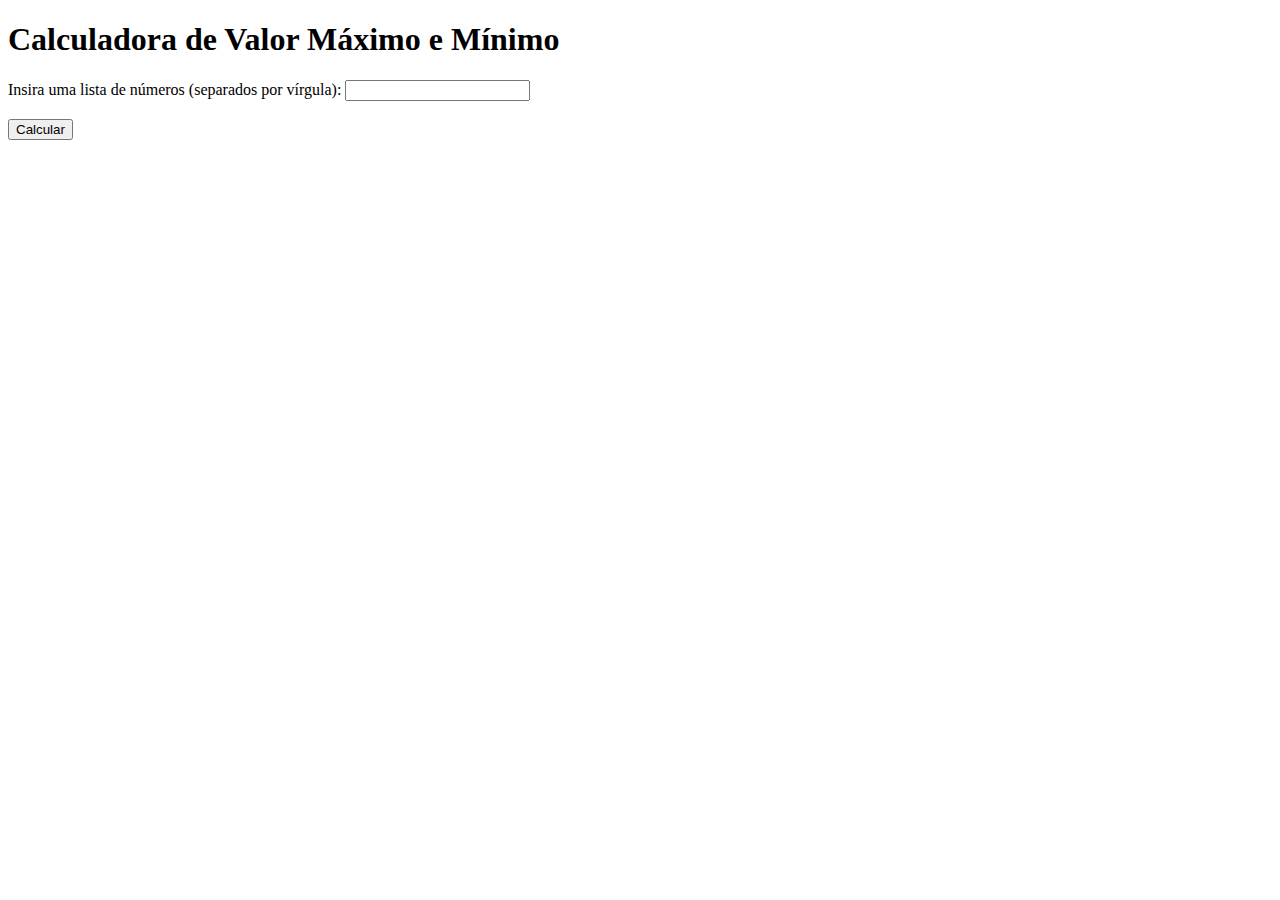
<file: java script/array/index.html>
<!DOCTYPE html>
<html lang="en">
<head>
    <meta charset="UTF-8">
    <meta name="viewport" content="width=device-width, initial-scale=1.0">
    <title>Calculadora de Valor Máximo e Mínimo</title>
</head>
<body>
    <h1>Calculadora de Valor Máximo e Mínimo</h1>
    <form id="numeros-form">
        <label for="numeros">Insira uma lista de números (separados por vírgula):</label>
        <input type="text" id="numeros" name="numeros" required><br><br>

        <button type="button" id="calcular">Calcular</button>
    </form>
    <p id="resultado"></p>
    <script src="index.js"></script>
</body>
</html>
</file>
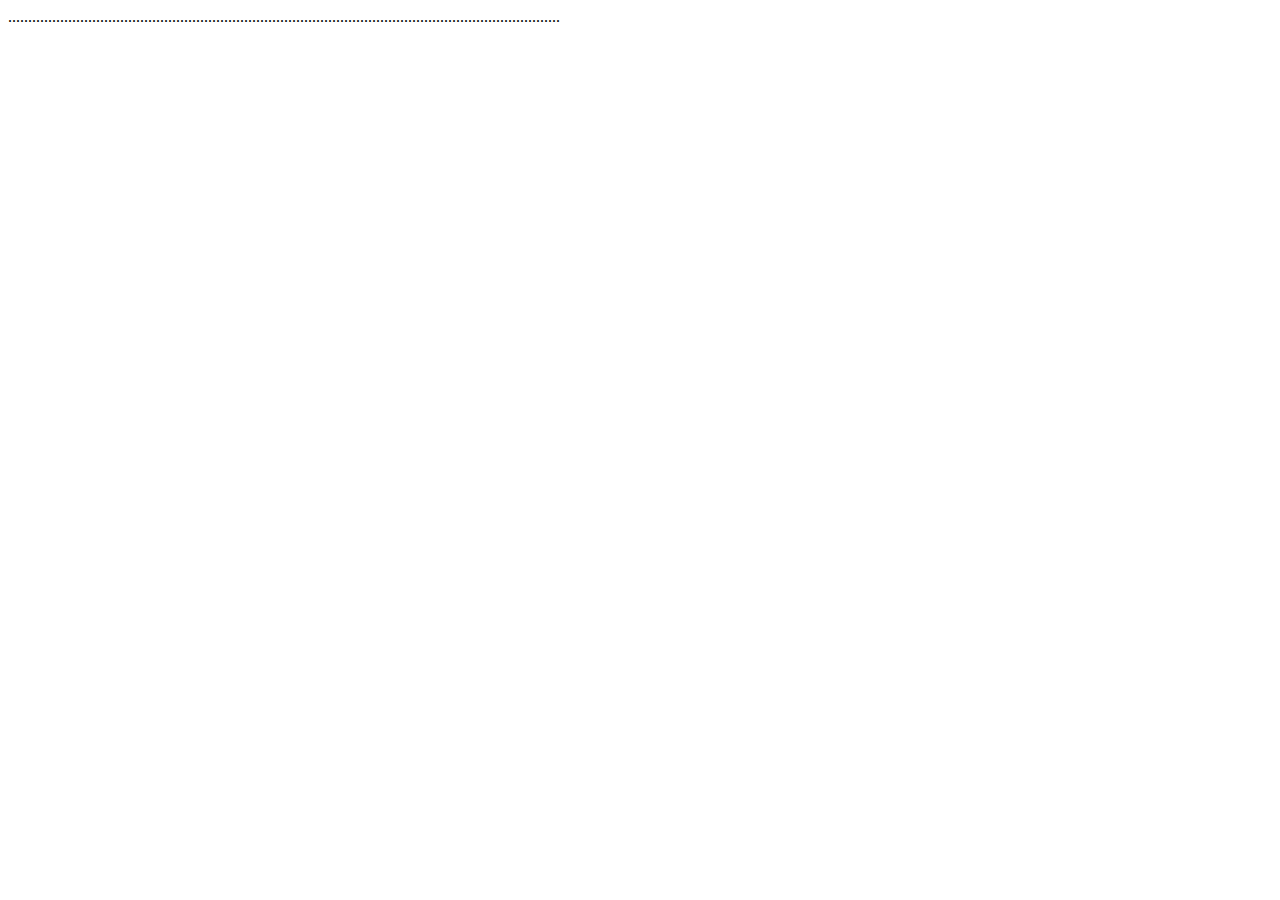
<file: java script/comandos de repeticao/index.html>
<!DOCTYPE html>

<html lang="en">

<head>

    <meta charset="UTF-8">

    <meta http-equiv="X-UA-Compatible" content="IE=edge">

    <meta name="viewport" content="width=device-width, initial-scale=1.0">

    <title>Document</title>

</head>

<body>

    <script>

                var contador = 0;

while (contador <= 9) {

  console.log(contador);

  contador++;

}

</script>

    

</body>

</html>

..........................................................................................................................................

<!DOCTYPE html>

<html lang="en">

<head>

    <meta charset="UTF-8">

    <meta http-equiv="X-UA-Compatible" content="IE=edge">

    <meta name="viewport" content="width=device-width, initial-scale=1.0">

    <title>Document</title>

</head>

<body>

    <script>

        for (var contador = 0; contador <= 9; contador++) {

  console.log(contador);

}

</script>

    

</body>

</html>
</file>
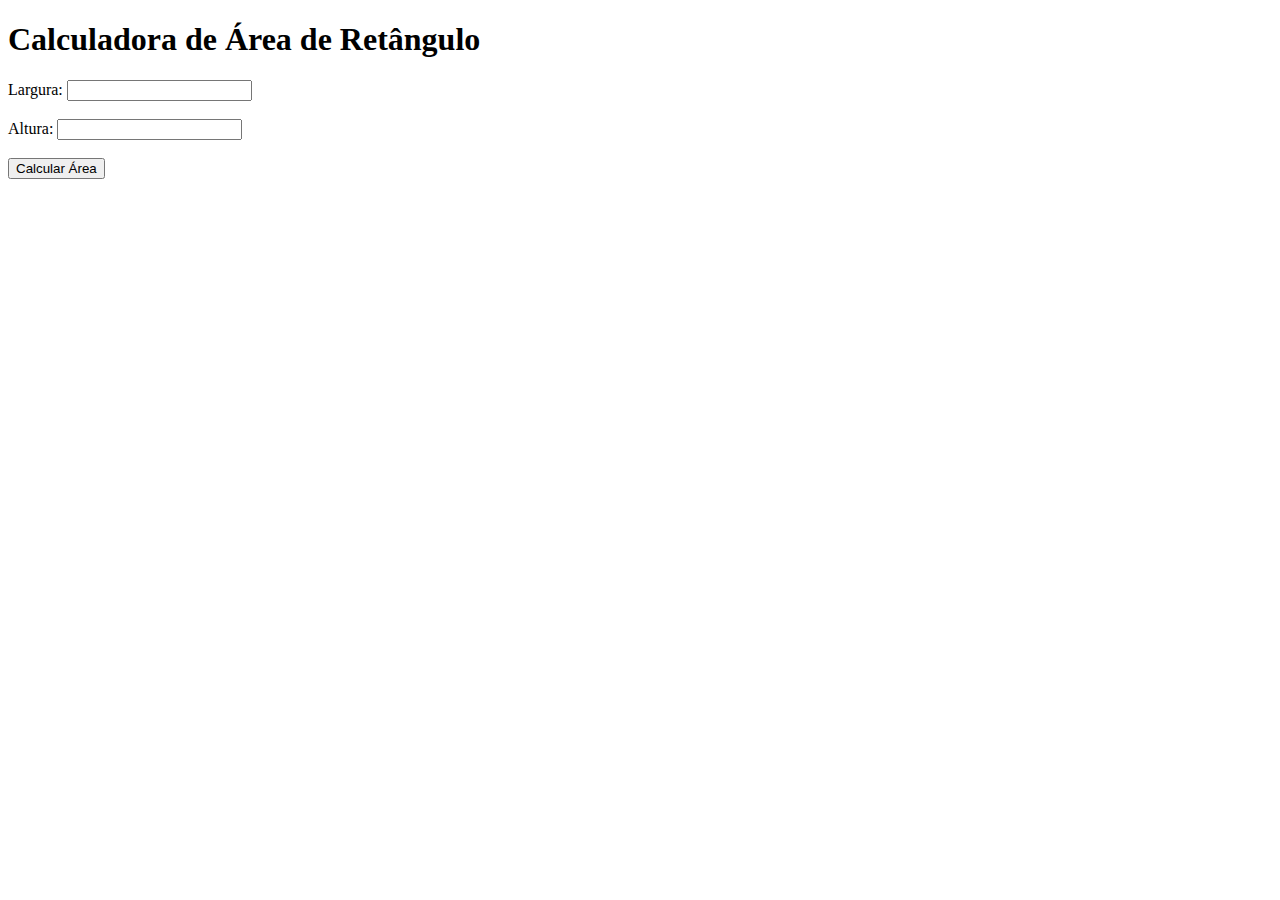
<file: java script/funcoes/index.html>
<!DOCTYPE html>
<html lang="en">
<head>
    <meta charset="UTF-8">
    <meta name="viewport" content="width=device-width, initial-scale=1.0">
    <title>Calculadora de Área de Retângulo</title>
</head>
<body>
    <h1>Calculadora de Área de Retângulo</h1>
    <form id="retangulo-form">
        <label for="largura">Largura:</label>
        <input type="number" id="largura" name="largura" required><br><br>

        <label for="altura">Altura:</label>
        <input type="number" id="altura" name="altura" required><br><br>

        <button type="button" id="calcular">Calcular Área</button>
    </form>
    <p id="resultado"></p>
</body>
<script src="index.js"></script>
</html>
</file>
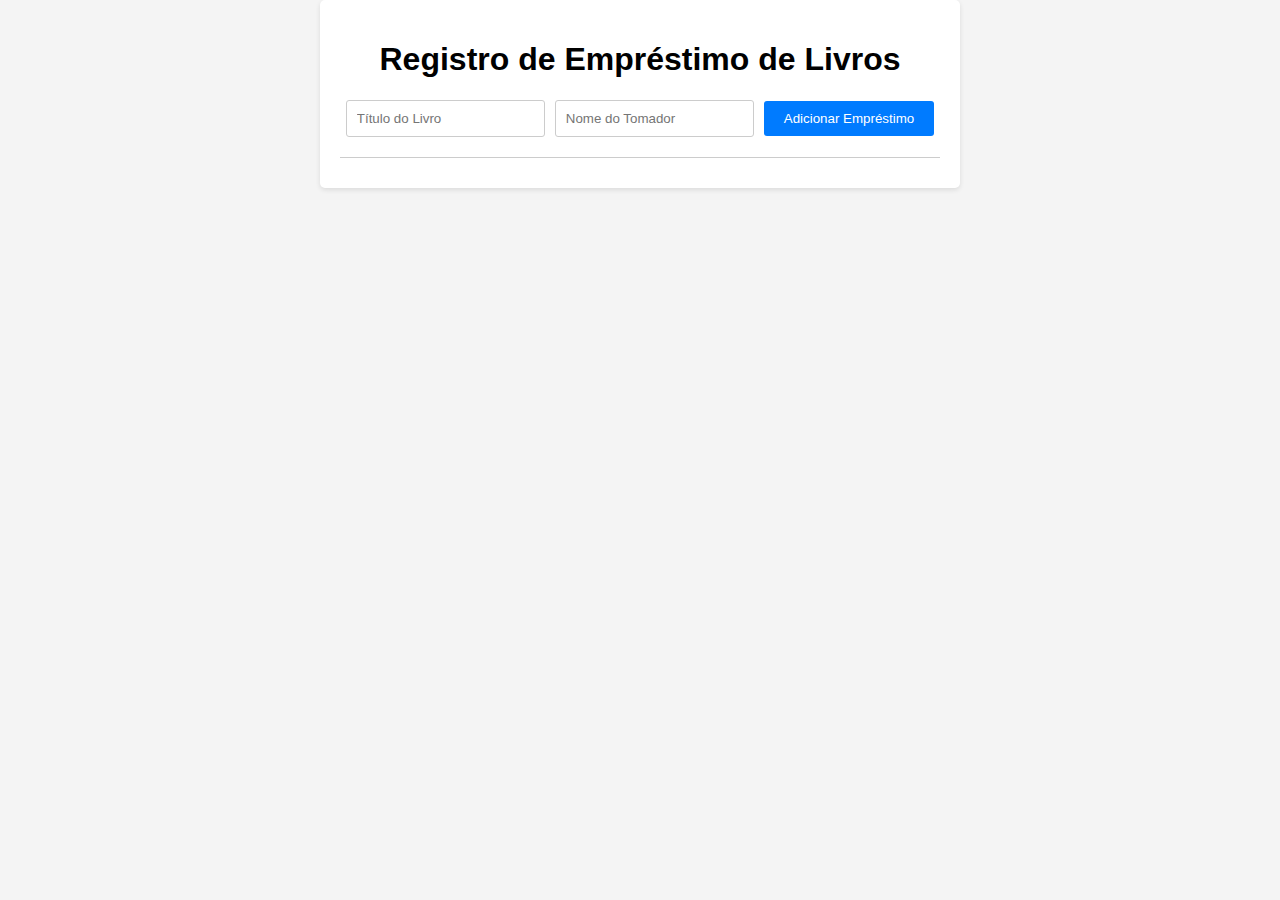
<file: crud/crud.html>
<!DOCTYPE html>
<html lang="en">
<head>
  <meta charset="UTF-8">
  <meta name="viewport" content="width=device-width, initial-scale=1.0">
  <title>Registro de Empréstimo de Livros</title>
  <link rel="stylesheet" href="crud.css">
</head>
<body>
  <div class="container">
    <h1>Registro de Empréstimo de Livros</h1>
    <form id="bookForm">
      <input type="text" id="bookTitle" placeholder="Título do Livro" required>
      <input type="text" id="borrowerName" placeholder="Nome do Tomador" required>
      <button id="addButton" type="submit">Adicionar Empréstimo</button>
    </form>
    <div id="bookList"></div>
  </div>
  <script src="crud.js"></script>
</body>
</html>
</file>
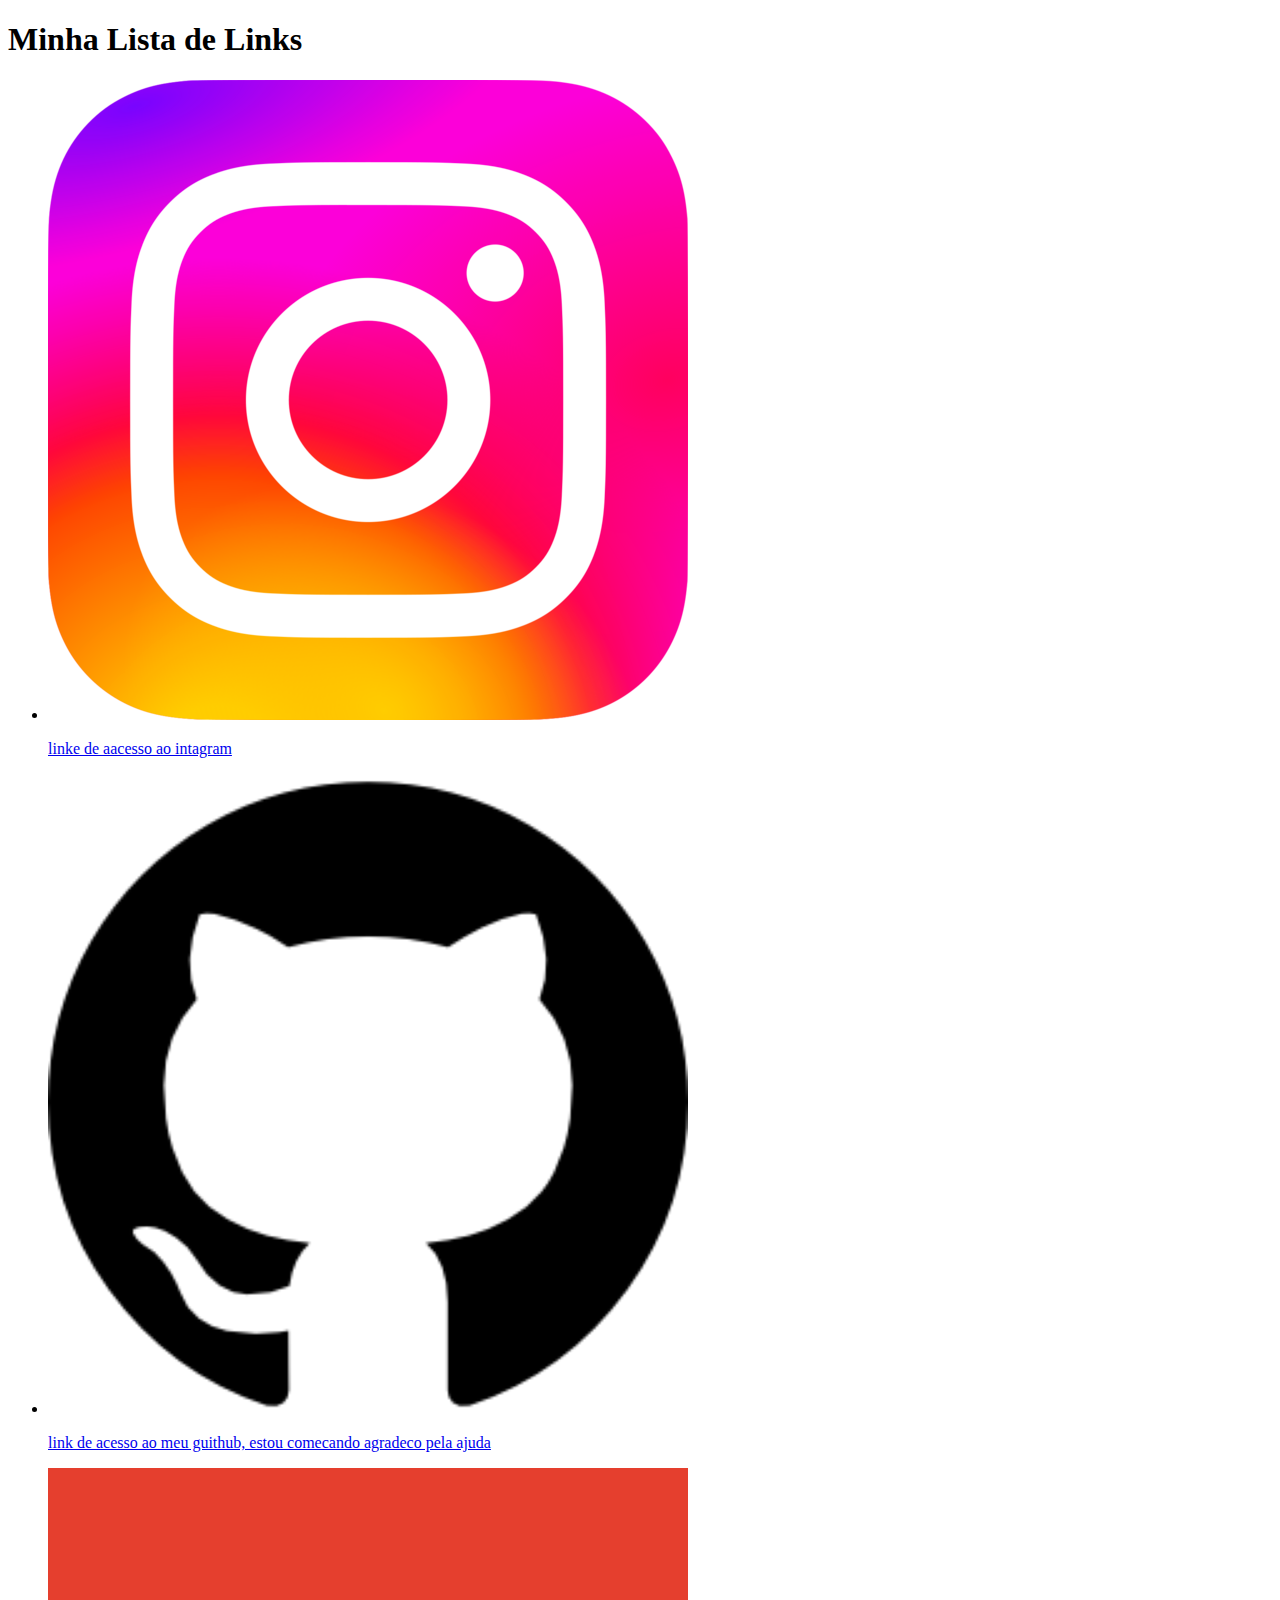
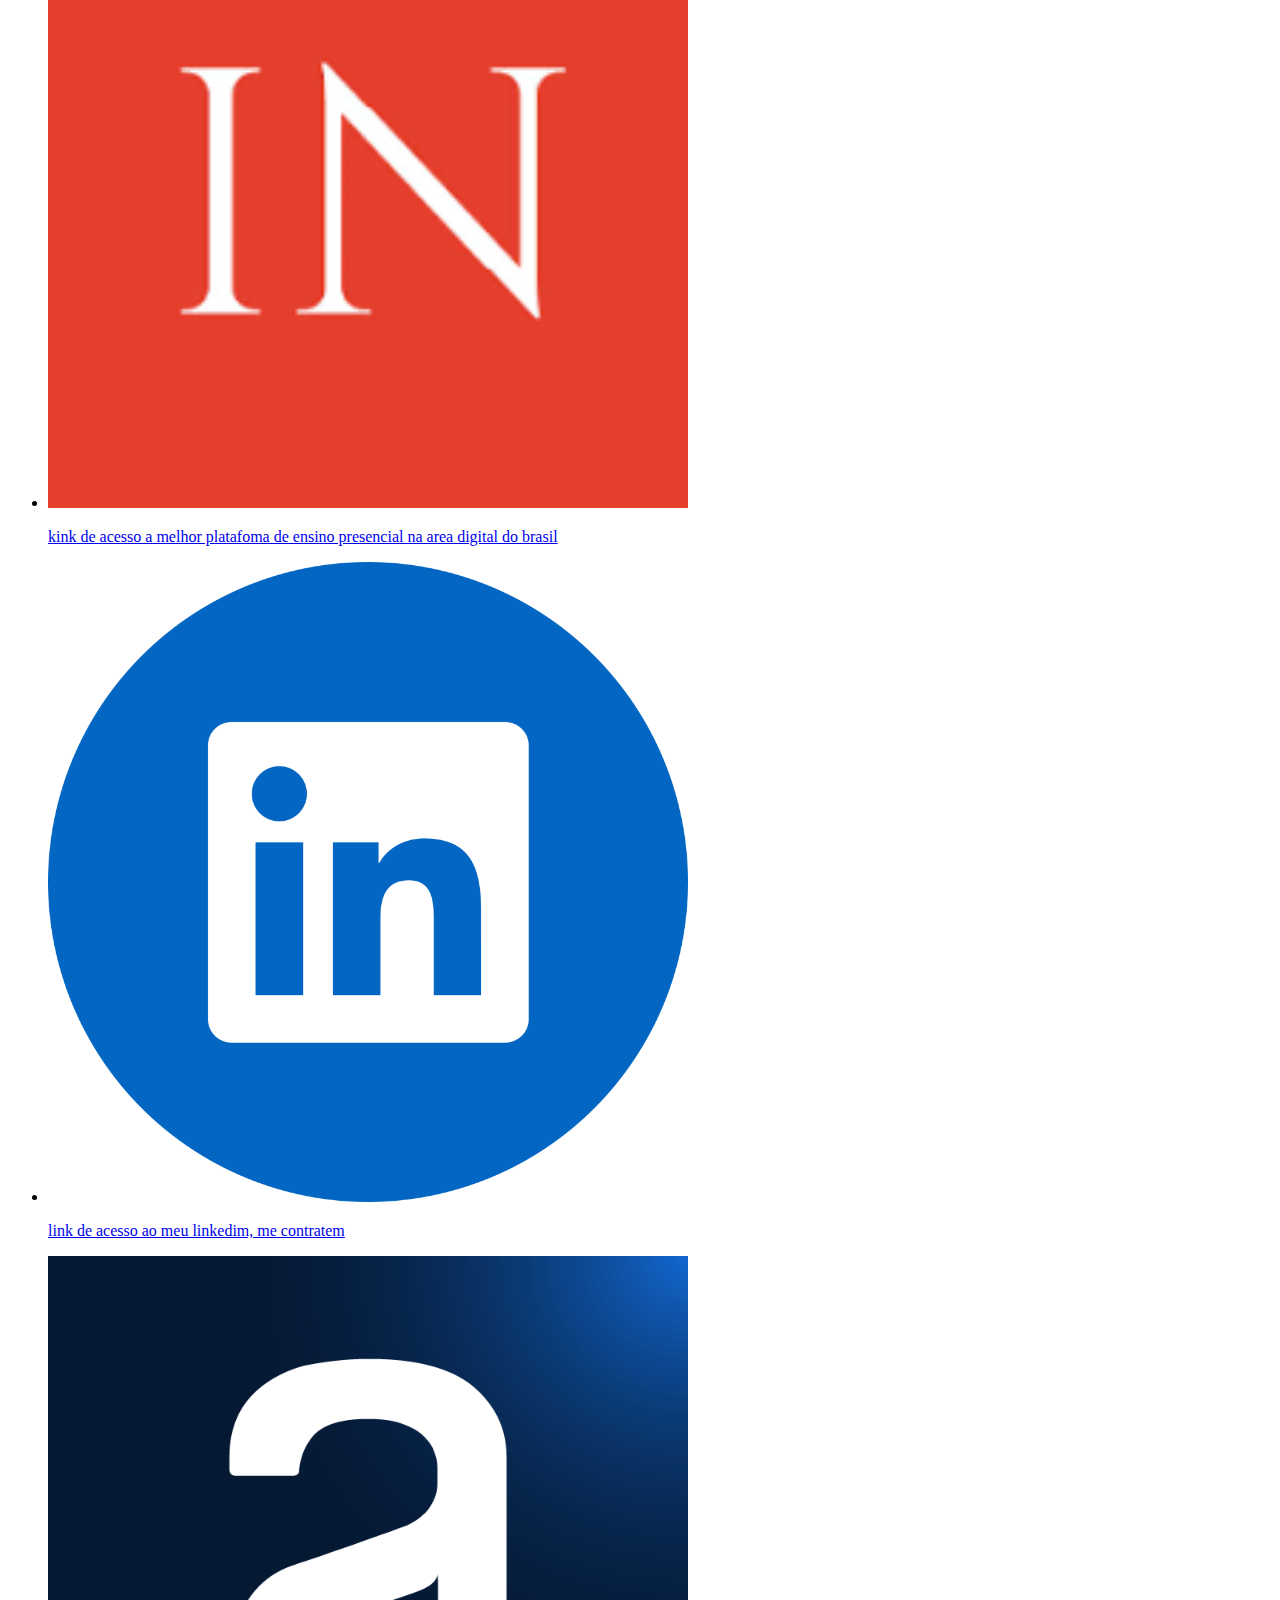
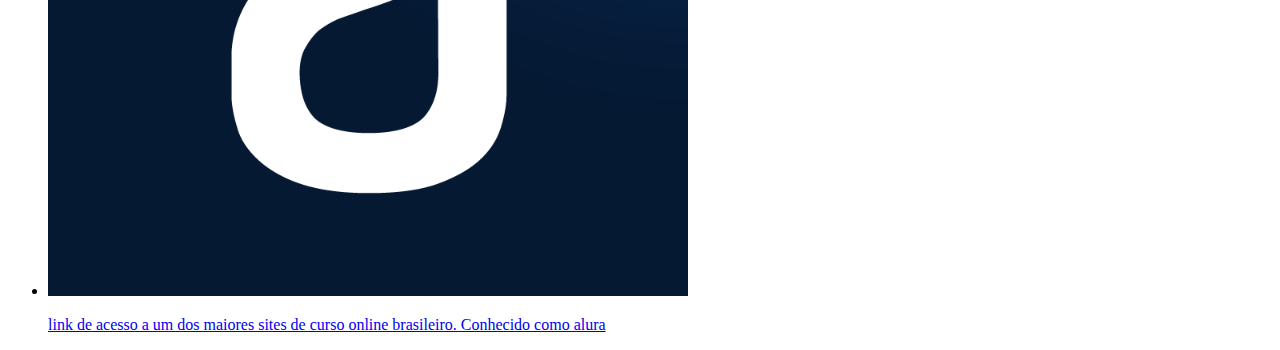
<file: html-css/freamework-prova/Prova-Frameworks.html>
<!DOCTYPE html>
<html lang="pt-br">
<head>
    <meta charset="UTF-8">
    <meta name="viewport" content="width=device-width, initial-scale=1.0">
    <title>Lista de Links</title>
    <style>
        .img{
            width: 640px;
            height: 640px;
        }
    </style>
</head>
<body>
    <h1>Minha Lista de Links</h1>
    <ul>
        <li>
            <a href="https://www.instagram.com/" target="_blank">
                <img src="img prova/InstagramLogo.png" alt="Imagem 1">
                <p>linke de aacesso ao intagram</p>
            </a>
        </li>
        <li>
            <a href="https://github.com/gustaedit" target="_blank">
                <img src="img prova/guithub logo.png" class="img" alt="Imagem 2">
                <p>link de acesso ao meu guithub, estou comecando agradeco pela ajuda</p>
            </a>
        </li>
        <li>
            <a href="https://infinityschool.eadplataforma.app/resume/#aba-courses" target="_blank">
                <img src="img prova/infinityLogo.png" class="img" alt="Imagem 3">
                <p>kink de acesso a melhor platafoma de ensino presencial na area digital do brasil</p>
            </a>
        </li>
        <li>
            <a href="https://www.linkedin.com/in/gustavo-alves-ab3930244/" target="_blank">
                <img src="img prova/linkedinLogo.png" class="img" alt="Imagem 4">
                <p>link de acesso ao meu linkedim, me contratem</p>
            </a>
        </li>
        <li>
            <a href="https://cursos.alura.com.br/loginForm?urlAfterLogin=%5BaHR0cHM6Ly9jdXJzb3MuYWx1cmEuY29tLmJyL2NvdXJzZS9jZXJ0aWZpY2FjYW8tamF2YS1iYXNpY28vdGFzay81ODMz%5D" target="_blank">
                <img src="img prova/logoAlura.png" class="img" alt="Imagem 5">
                <p>link de acesso a um dos maiores sites de curso online brasileiro. 
                    Conhecido como alura</p>
            </a>
        </li>
    </ul>
</body>
</html>
</file>
<file: crud/crud.css>
body {
    font-family: Arial, sans-serif;
    margin: 0;
    padding: 0;
    background-color: #f4f4f4;
  }
  
  .container {
    max-width: 600px;
    margin: 0 auto;
    padding: 20px;
    background-color: #ffffff;
    border-radius: 5px;
    box-shadow: 0 2px 5px rgba(0, 0, 0, 0.1);
  }
  
  h1 {
    text-align: center;
  }
  
  form {
    display: flex;
    justify-content: center;
    align-items: center;
    margin-bottom: 20px;
  }
  
  input[type="text"] {
    padding: 10px;
    margin-right: 10px;
    border: 1px solid #ccc;
    border-radius: 3px;
  }
  
  button {
    padding: 10px 20px;
    background-color: #007bff;
    color: #ffffff;
    border: none;
    border-radius: 3px;
    cursor: pointer;
  }
  
  button:hover {
    background-color: #0056b3;
  }
  
  #bookList {
    border-top: 1px solid #ccc;
    padding-top: 10px;
  }
</file>
